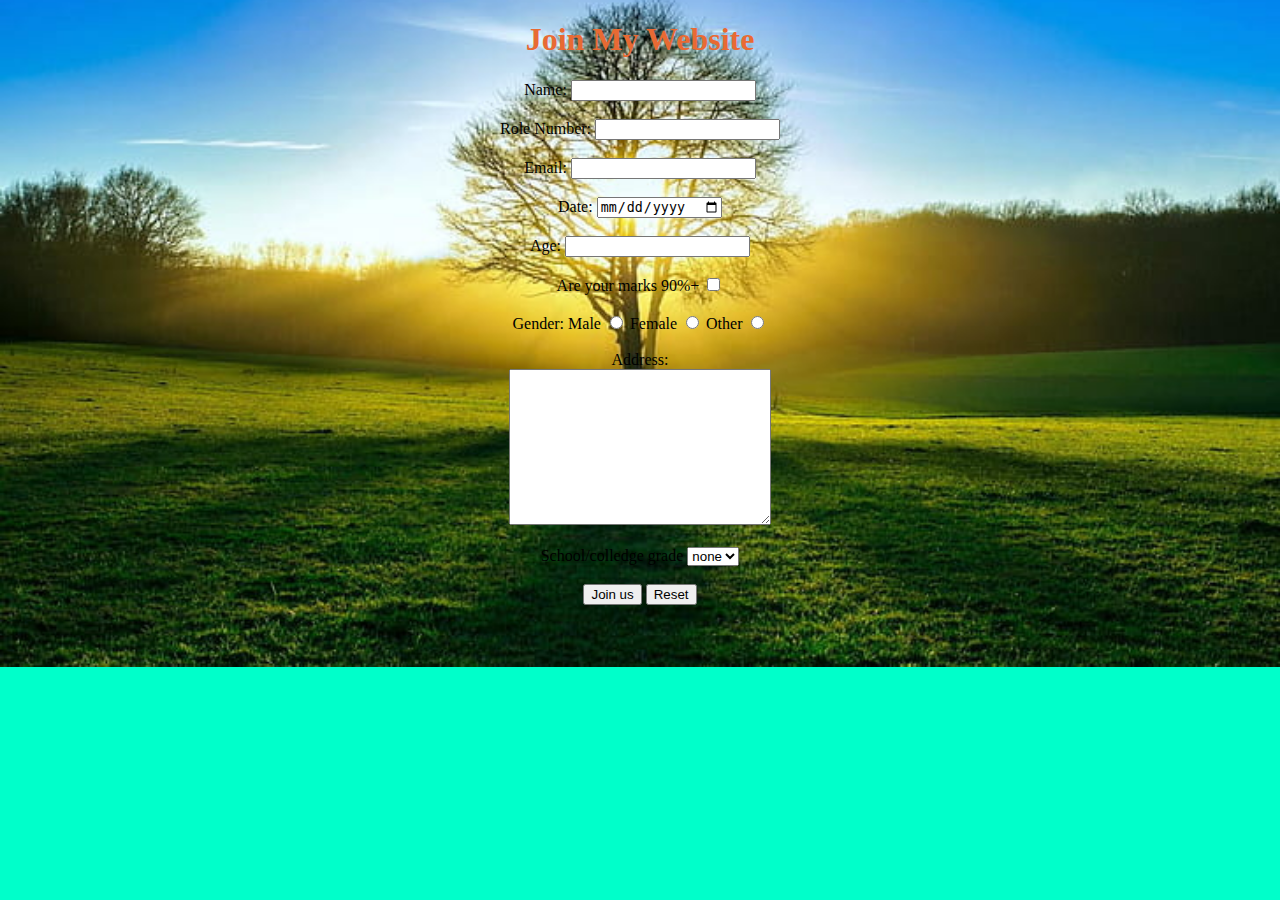
<file: index.html>
<!DOCTYPE html>
<html lang="en">
<head>
    <meta charset="UTF-8">
    <meta http-equiv="X-UA-Compatible" content="IE=edge">
    <meta name="viewport" content="width=device-width, initial-scale=1.0">
    <meta name="description" content="I am a boy named Aarush of  8 yrs and in this  website I will tell about how to ride our life cycle">
    <meta name="keywords" content="let's go">
    <title>Join my website</title>
    <link rel="stylesheet" href="aarshu.css">
</head>
<body>
    <div class="MatriBhasha">
    <h1>Join My Website</h1>
    </div>
    <form action="tut1.html">
        Name: <input type="text">
        <br>
       <br>
       Role Number: <input type="text"> 
       <br>
       <br>
       Email: <input type="email" name="myEmail">
       <br>
       <br>
       Date: <input type="date" name="mydate">
       <br>
       <br>
       Age: <input type="number" name="myage">
       <br>
       <br>
       Are your marks 90%+ <input type="checkbox" name="mymarks">
       <br>
       <br>
       Gender: Male <input type="radio" name="mygender"> Female <input type="radio" name="mypender"> Other <input type="radio" name="myjender">
       <br>
       <br>
       Address: <br> <textarea name="mytext" cols="30" rows="10"></textarea>
       <br>
       <br>
       <label for="School/colledge grade">School/colledge grade</label>
           <select name="School/colledge grade" id="School/colledge grade">
               <option value="class">none</option>
              <option value="class">12</option>
               <option value="class">11</option>
               <option value="class">10</option>
               <option value="class">9</option>
               <option value="class">8</option>
               <option value="class">7</option>
               <option value="class">6</option>
               <option value="class">5</option>
               <option value="class">4</option>
               <option value="class">3</option>
               <option value="class">2</option>
               <option value="class">1</option>
           </select>
       <br>
       <br>
       <input type="submit" value="Join us">
       <input type="reset" value="Reset">
        </form>
</body>
</html>
</file>
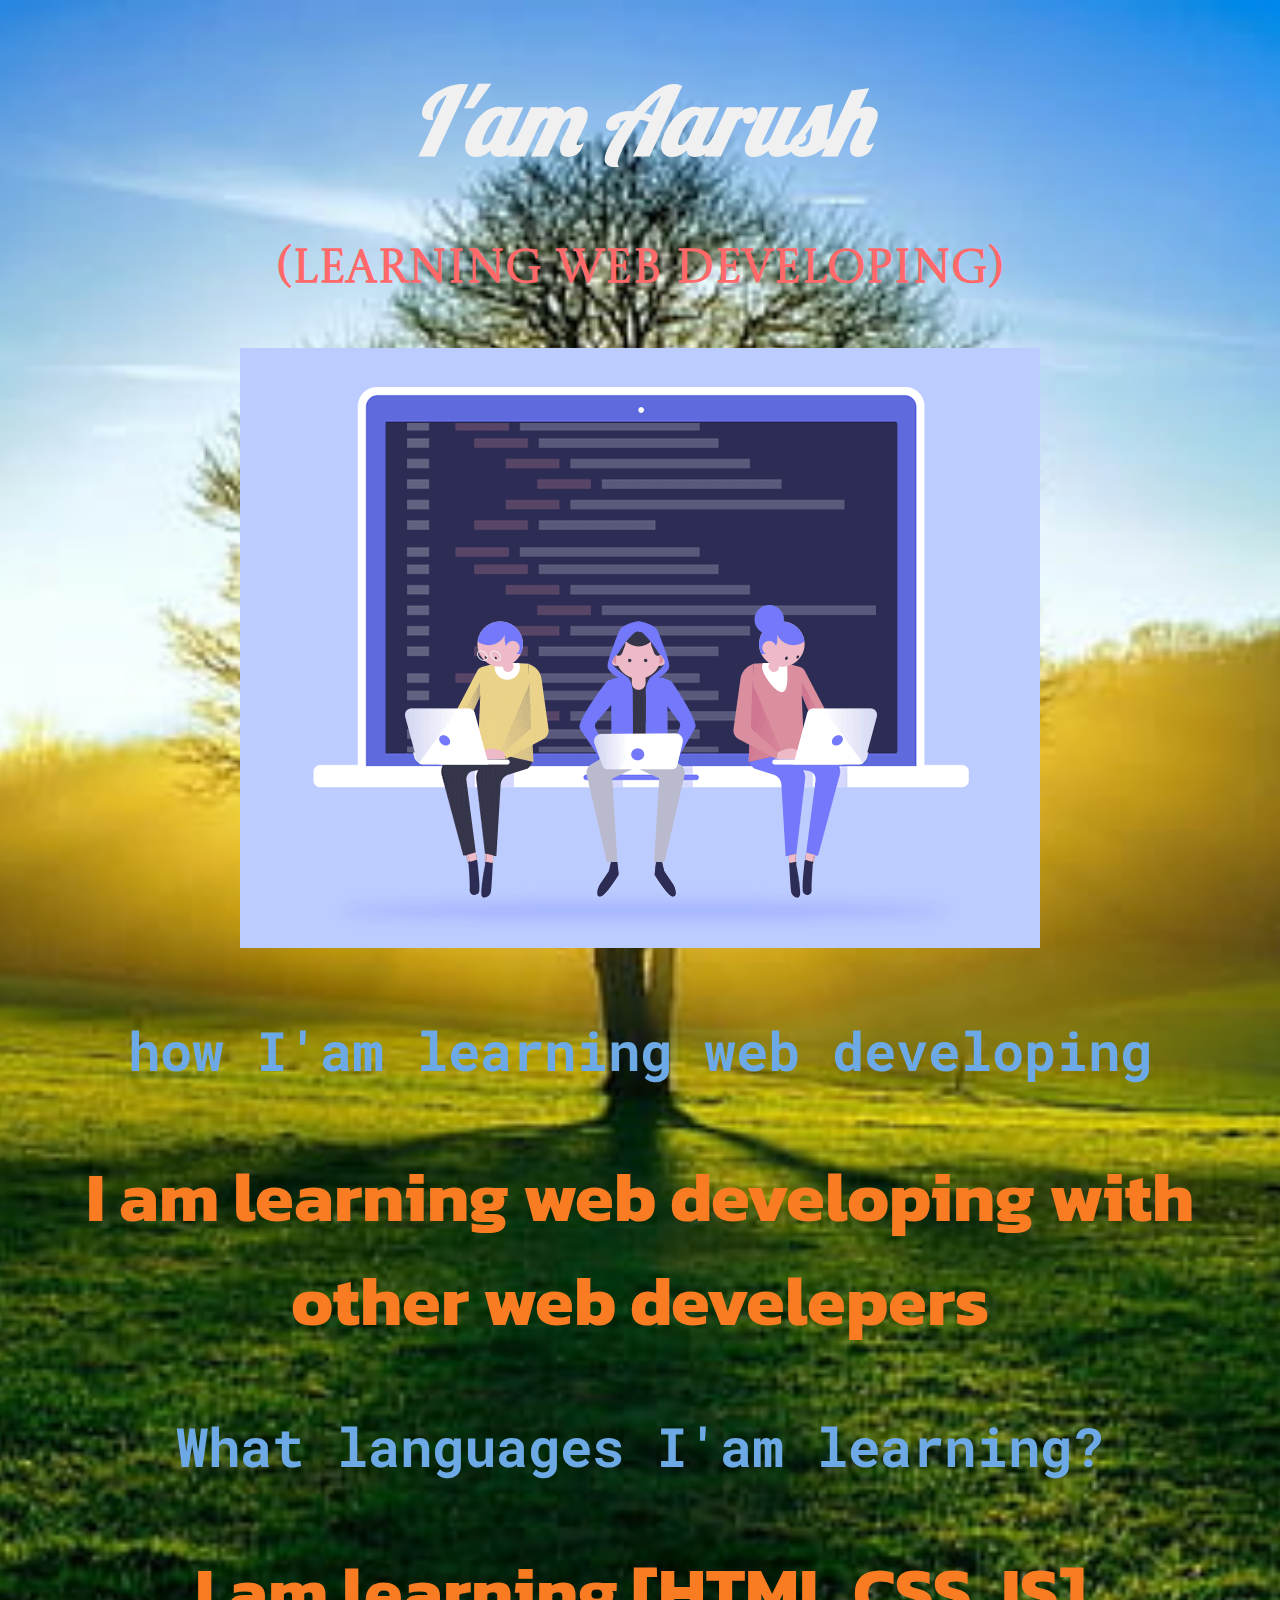
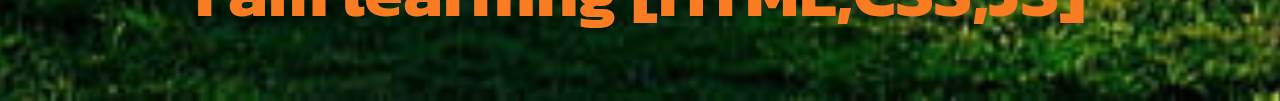
<file: tut1.html>
<!DOCTYPE html>
<html lang="en">
<head>
    <meta charset="UTF-8">
    <meta http-equiv="X-UA-Compatible" content="IE=edge">
    <meta name="viewport" content="width=device-width, initial-scale=1.0">
    <link rel="icon" href="604-6049350_red-avengers-symbol-hd-png-download.png">
    <title>Aarush Sinha</title>
    <link rel="stylesheet" href="aarush.css">
    <link rel="preconnect" href="https://fonts.googleapis.com">
<link rel="preconnect" href="https://fonts.gstatic.com" crossorigin>
<link href="https://fonts.googleapis.com/css2?family=Lobster&display=swap" rel="stylesheet">
<link rel="preconnect" href="https://fonts.googleapis.com">
<link rel="preconnect" href="https://fonts.gstatic.com" crossorigin>
<link href="https://fonts.googleapis.com/css2?family=Castoro+Titling&display=swap" rel="stylesheet">
<link rel="preconnect" href="https://fonts.googleapis.com">
<link rel="preconnect" href="https://fonts.gstatic.com" crossorigin>
<link href="https://fonts.googleapis.com/css2?family=Roboto+Mono:wght@200&display=swap" rel="stylesheet">
<link rel="preconnect" href="https://fonts.googleapis.com">
<link rel="preconnect" href="https://fonts.gstatic.com" crossorigin>
<link href="https://fonts.googleapis.com/css2?family=Kanit:wght@200&display=swap" rel="stylesheet">
</head>
<body>
    <div class="aarushpro">
   <i><h1>I'am Aarush</h1></i> 
   <div cla>
   <P>(learning web developing)</P>
   </div>
   <img src="2a53651a35816f499270d8275fd5318f.gif">
   <div>
   <h3>how I'am learning web developing</h3>
   </div>
   <div>
    <h2>I am learning web developing with other web develepers</h2>
   </div>
   <div>
    <h3>What languages I'am learning?</h3>
   </div>
   <div>
    <h2>I am learning [HTML,CSS,JS]</h2>
   </div>
</body>
</html>
</file>
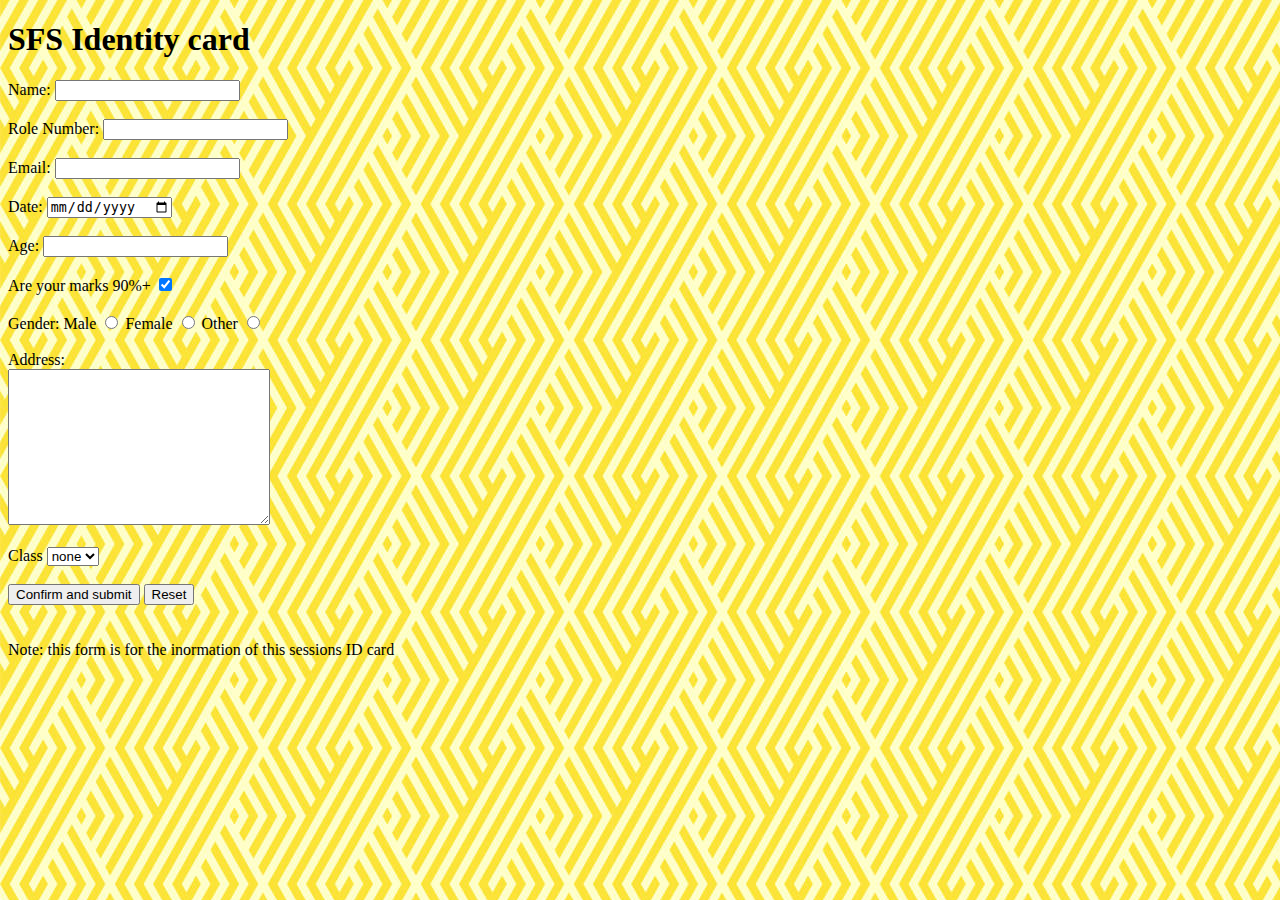
<file: tut2.html>
<!DOCTYPE html>
<html lang="en">
<head>
    <meta charset="UTF-8">
    <meta http-equiv="X-UA-Compatible" content="IE=edge">
    <meta name="viewport" content="width=device-width, initial-scale=1.0">
    <link rel="icon" href="480531585477249_enablelogo.png">
    <title>SFS Form</title>
</head>
<body background="istockphoto-937269072-612x612.jpg">
    <h1>SFS Identity card</h1>
    <form action="backend.php">
 Name: <input type="text">
 <br>
<br>
Role Number: <input type="text"> 

<br>
<br>
Email: <input type="email" name="myEmail">
<br>
<br>
Date: <input type="date" name="mydate">
<br>
<br>
Age: <input type="number" name="myage">
<br>
<br>
Are your marks 90%+ <input type="checkbox" name="mymarks" checked>
<br>
<br>
Gender: Male <input type="radio" name="mygender"> Female <input type="radio" name="mygender"> Other <input type="radio" name="mygender">
<br>
<br>
Address: <br> <textarea name="mytext" cols="30" rows="10"></textarea>
<br>
<br>
<label for="class">Class</label>
    <select name="class" id="class">
        <option value="class">none</option>
       <option value="class">12</option>
        <option value="class">11</option>
        <option value="class">10</option>
        <option value="class">9</option>
        <option value="class">8</option>
        <option value="class">7</option>
        <option value="class">6</option>
        <option value="class">5</option>
        <option value="class">4</option>
        <option value="class">3</option>
        <option value="class">2</option>
        <option value="class">1</option>
        <option value="selected">none</option>
    </select>
<br>
<br>
<input type="submit" value="Confirm and submit">
<input type="reset" value="Reset">
<br>

<br>
<br>
<corner>Note: this form is for the inormation of this sessions ID card</corner>
</form>
</body>
</html>
</file>
<file: aarshu.css>
body{
    text-align: center;
    background-color: #00FFCA;
       /* The image used */
       background-image: url(tree-sun-light-summer-forest-wallpaper-preview.jpg);
    
       /* Full height */
       height: 100%;
       
       /* Center and scale the image nicely */
       background-position: center;
       background-repeat: no-repeat;
       background-size: cover;
       
       border: #F97B22;
}
.MatriBhasha{
    color: #E86A33
}
</file>
<file: aarush.css>
body{
    /* The image used */
    background-image: url(tree-sun-light-summer-forest-wallpaper-preview.jpg);
    
    /* Full height */
    height: 100%;
    
    /* Center and scale the image nicely */
    background-position: center;
    background-repeat: no-repeat;
    background-size: cover;
    text-align: center;
    font-family: 'Lobster', cursive;
    
    border: #F97B22;
}
.aarushpro{
    color: #F0F0F0;
    font-size: 2.9em;
}
p{
    font-family: 'Castoro Titling', cursive;
}
h3{
    font-family: 'Roboto Mono', monospace;
}
h2{
    font-family: 'Kanit', sans-serif;
}
p{
    color: #FF6969;
    font-weight: bolder;
}
h2{
    color: #F97B22;
    font-weight: bolder;
}
h3{
    color: #6DA9E4;
    font-weight: bolder;
}
</file>
